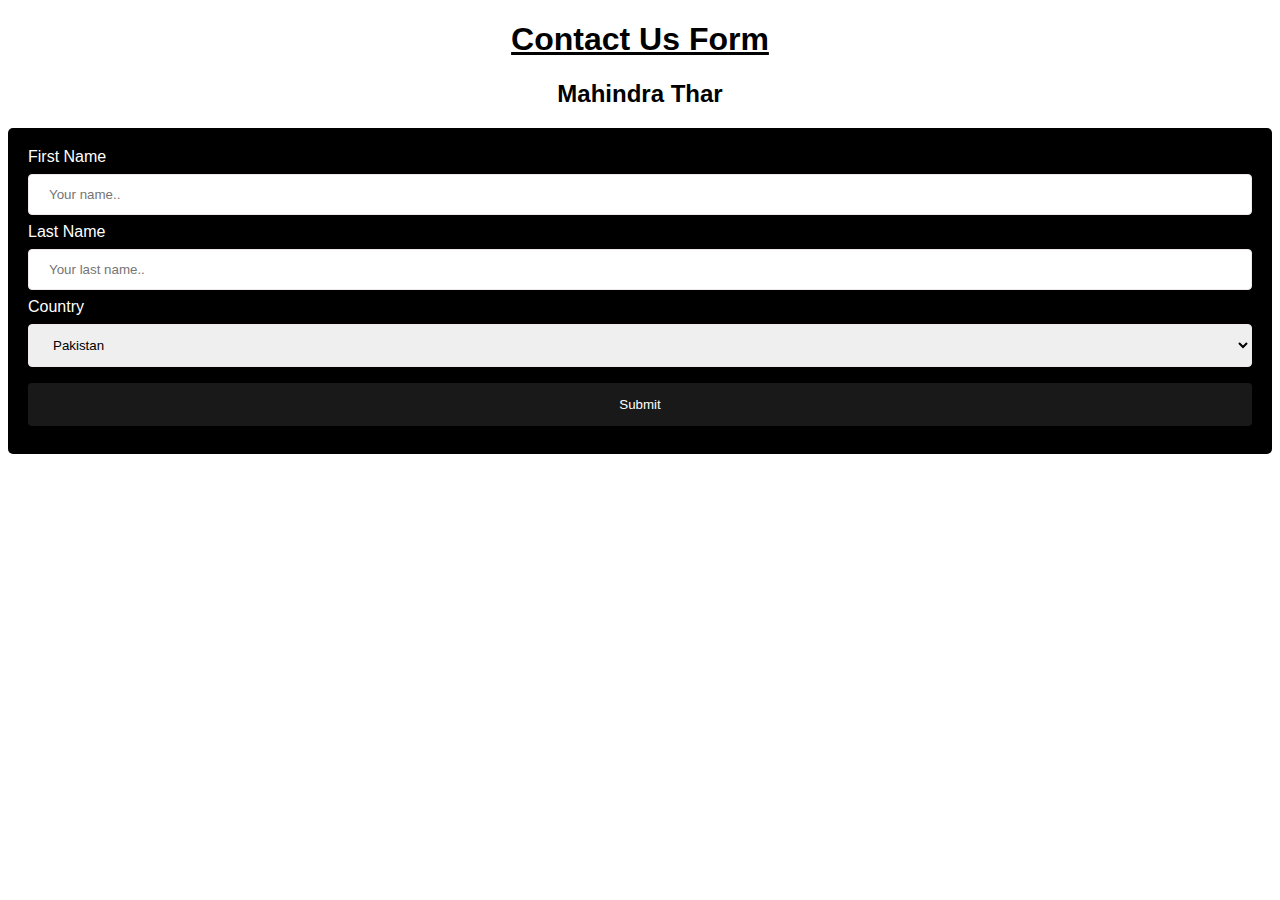
<file: contact us.html>
<!DOCTYPE html>
<html>
<style>
  body {
    font-family: Arial;
  }

  input[type=text],
  select {
    width: 100%;
    padding: 12px 20px;
    margin: 8px 0;
    display: block;
    border: 1px solid #f1e8e8;
    border-radius: 4px;
    box-sizing: border-box;
  }

  input[type=submit] {
    width: 100%;
    background-color: #1a1919;
    color: rgb(255, 255, 255);
    padding: 14px 20px;
    margin: 8px 0;
    border: none;
    border-radius: 4px;
    cursor: pointer;
  }

  input[type=submit]:hover {
    background-color: #5a5c5b;
  }

  div.container {
    border-radius: 5px;
    background-color: #000000;
    padding: 20px;
  }

  .heading {
    text-align: center;

  }

  .pag {
    text-align: center;
    color: #000000;
    font-size: bold;
  }

  .fname {
    color: white;
  }

  .lname {
    color: white;
  }

  .country {
    color: white;
  }
</style>

<body>

  <u>
    <h1 class="heading">Contact Us Form</h1>
  </u>
  <h2 class="pag">Mahindra Thar</h2>

  <div class="container">
    <form action="/action_page.php">
      <label class="fname" for="fname">First Name</label>
      <input type="text" id="fname" name="firstname" placeholder="Your name..">

      <label class="lname" for="lname">Last Name</label>
      <input type="text" id="lname" name="lastname" placeholder="Your last name..">

      <label class="country" for="country">Country</label>
      <select id="country" name="country">
        <option value="Pakistan">Pakistan</option>
        <option value="Indea">Indea</option>
        <option value="Australia">Australia</option>
        <option value="Canada">Canada</option>
        <option value="Usa">USA</option>
        <option value="Other">Other</option>
      </select>

      <input type="submit" value="Submit">
    </form>
  </div>


</body>

</html>
</file>
